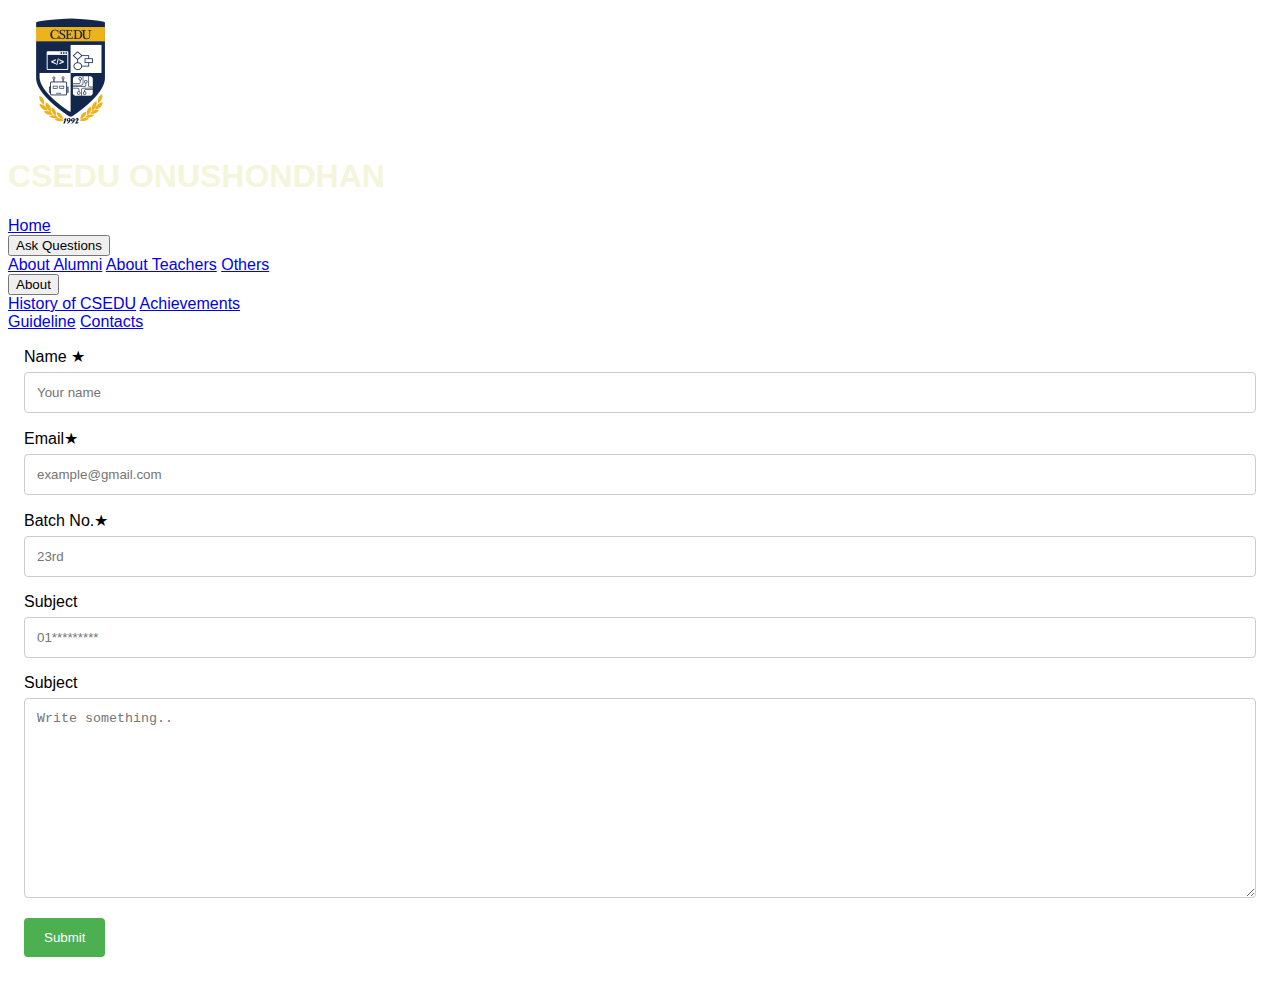
<file: Final_Software_Project/contact.html>
<!DOCTYPE html>

<html>


  <head>
    <title>
      CSEDU ONUSHONDHAN
    </title>
    <script type="text/javascript" src="index.js"></script>
    <link rel="icon" type="image/icon" href="image\csedu.png">
    <link rel="stylesheet" href="style.css" />
  </head>


  <body>





    <div class="maindiv">
      <img src="image\csedu.png" height="125" width="125">
      <p>
        <h1 style="color:beige">CSEDU ONUSHONDHAN</h1>
      </p>
    </div>


    <div class="navbar">


      <a href="index.html">Home</a>
      <div class="dropdown">
        <button class="dropbtn">Ask Questions<i class="fa fa-caret-down"></i>
        </button>

        <div class="dropdown-content">
          <a href="#">About Alumni</a>
          <a href="#">About Teachers</a>
          <a href="#">Others</a>
        </div>
      </div>


      <div class="dropdown">

        <button class="dropbtn">About<i class="fa fa-caret-down"></i>
        </button>

        <div class="dropdown-content">
          <a href="#">History of CSEDU</a>
          <a href="#">Achievements</a>
        </div>


      </div>


      <a href="#">Guideline</a>
      <a href="contact.html">Contacts</a>
    </div>



    <div class="container">
      <form action="/action_page.php">
        <label for="name">Name <span class="red-star">★</span></label>
        <input type="text" id="name" name="name" placeholder="Your name">

        <label for="email">Email<span class="red-star">★</span></label>
        <input type="text" id="email" name="email" placeholder="example@gmail.com">

        <label for="batchNo">Batch No.<span class="red-star">★</span></label>
        <input type="text" id="batchNo" name="batchNo" placeholder="23rd">

        <label for="contactNo">Subject</label>
        <input type="text" id="contactNo" name="contactNo" placeholder="01*********">

        <label for="subject">Subject</label>
        <textarea id="subject" name="subject" placeholder="Write something.." style="height:200px"></textarea>

        <input type="submit" value="Submit">
      </form>
    </div>








  </body>

</html>
</file>
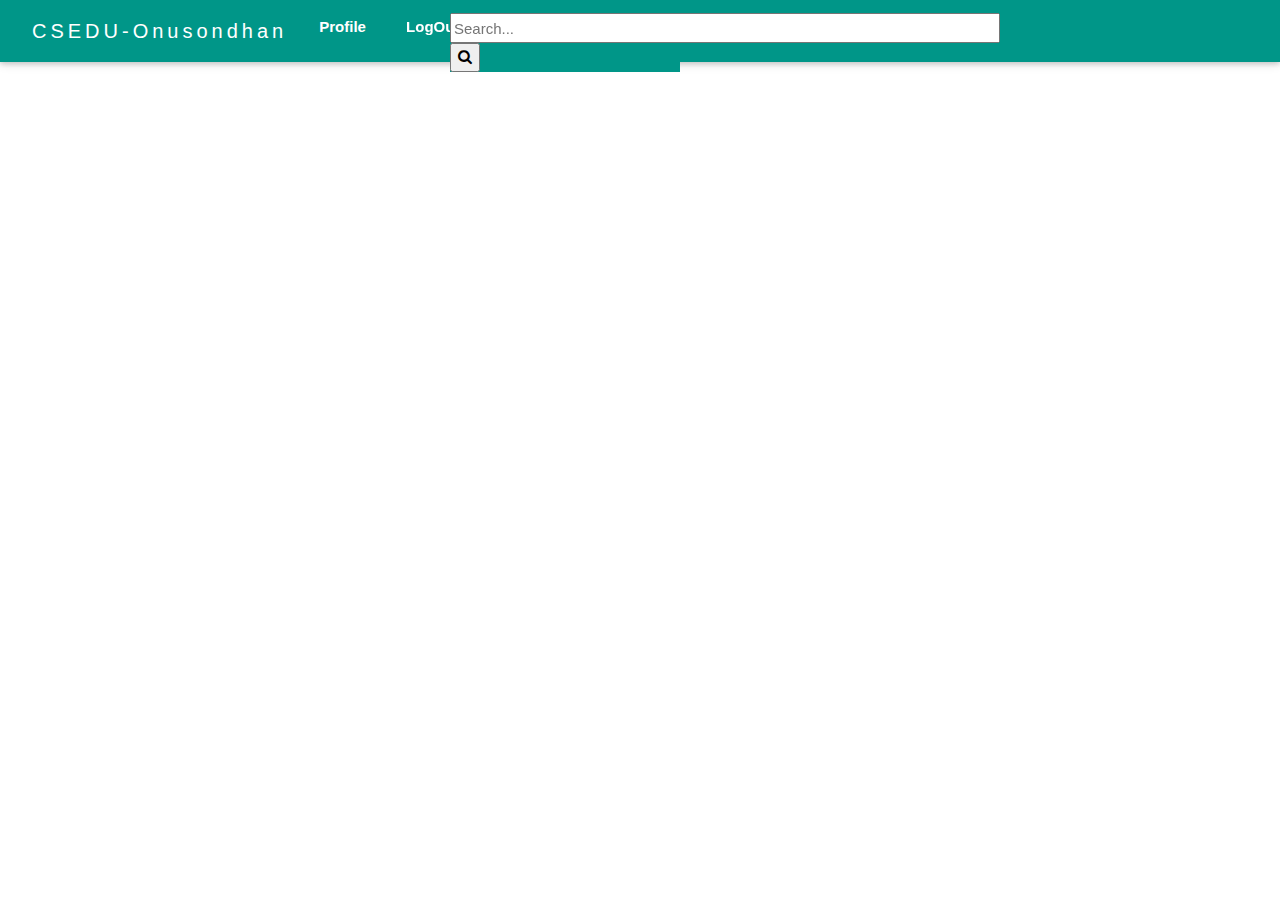
<file: Final_Software_Project/navigation_bar.html>
<!DOCTYPE html>
<html lang="en">
<title>CSEDU - ONUSONDHAN</title>
<meta charset="UTF-8">
<meta name="viewport" content="width=device-width, initial-scale=1">
<link rel="stylesheet" href="style.css" />

<link rel="icon" type="image/icon" href="CSEDUSC-Logo.png">
<link rel="stylesheet" href="https://www.w3schools.com/w3css/4/w3.css">
<link rel="stylesheet" href="https://www.w3schools.com/lib/w3-theme-black.css">
<link rel="stylesheet" href="https://fonts.googleapis.com/css?family=Roboto">
<link rel="stylesheet" href="https://cdnjs.cloudflare.com/ajax/libs/font-awesome/4.7.0/css/font-awesome.min.css">

<body>


    <div class="w3-top">
        <div class="w3-bar w3-teal w3-wide w3-padding w3-card ">
            <!-- <a class="w3-bar-item w3-button w3-right w3-hide-large w3-hover-white w3-large w3-theme-l1" href="javascript:void(0)" onclick="w3_open()"><i class="fa fa-bars"></i></a> -->
            <a href="#home" class="w3-bar-item w3-button w3-myfont w3-myfont">CSEDU-Onusondhan
            </a>

            <div class="SearchBar w3-teal">
                <form action="/action_page.php">
                    <input type="text" placeholder="Search..." name="search">
                    <button type="submit"><i class="fa fa-search"></i></button>
                </form>

            </div>

            <button id="profile_button" class="profile_btn w3-button" onclick="document.getElementById('profile_form').style.display='block'"> <b>Profile</b></button>
            <button id="logout_button" class="signout_btn w3-button" onclick="document.getElementById('logout_form').style.display='block'"> <b>LogOut</b></button>

        </div>



</body>

</html>
</file>
<file: Final_Software_Project/style.css>
html,
body,
h1,
h2,
h3,
h4,
h5,
h6 {
    font-family: "Roboto", sans-serif;
}

.w3-sidebar {
    z-index: 3;
    width: 250px;
    top: 62px;
    bottom: 0px;
    height: inherit;
}

.SearchBar {
    position: absolute;
    top: 13px;
    left: 450px;
    right: 600px;
}

.SearchBar input {
    height: 30px;
    width: 550px;
}

.button {
    background-color: #0095ff;
    /* Green */
    /* border: none; */
    /* color: white; */
    padding: 16px 32px;
    text-align: center;
    text-decoration: none;
    display: inline-block;
    font-size: 16px;
    margin: 4px 2px;
    -webkit-transition-duration: 0.4s;
    /* Safari */
    transition-duration: 0.4s;
    cursor: pointer;
    /* width: 20; */
    /*  */
    position: relative;
    /* padding: .8em; */
    border: 1px solid transparent;
    border-radius: 3px;
    background-color: transparent;
    outline: none;
    font-family: inherit;
    /* font-size: 13px; */
    font-weight: 400;
    line-height: 1.15384615;
    text-decoration: none;
    cursor: pointer;
    border-color: rgba(0, 89, 153, 0);
    box-shadow: 0 0 0 0 rgba(0, 149, 255, 0);
    color: #07C;
}

.button_ask_question {
    background-color: #008CBA;
    color: white;
    border: 2px solid #4CAF50;
}

.w3-myfont {
    font-size: 20px;
    font-family: 'Trebuchet MS', 'Lucida Sans Unicode', 'Lucida Grande', 'Lucida Sans', Arial, sans-serif
}

.modal {
    display: none;
    position: fixed;
    z-index: 1;
    left: 0;
    top: 0;
    width: 100%;
    height: 100%;
    overflow: auto;
    background-color: rgb(0, 0, 0);
    background-color: rgba(0, 0, 0, 0.4);
    padding-top: 60px;
}

.modal-content {
    background-color: white;
    margin: 5% auto 15% auto;
    border: 1px solid #888;
    width: 30%;
}

.signin_btn {
    text-align: center;
    float: right;
    width: 80px;
    height: 40px;
    margin: 5px;
    border-radius: 12px;
    text-shadow: #333;
    box-shadow: #9494b4;
}

.imgcontainer {
    text-align: center;
    margin: 24px 0 12px 0;
    position: relative;
}

.button_login {
    background-color: rgb(71, 79, 194);
    color: white;
    padding: 14px 20px;
    margin: 8px 0;
    border: none;
    cursor: pointer;
    width: 100%;
}

.button_login:hover {
    opacity: 0.8;
}

.container {
    padding: 16px;
}

.close {
    position: absolute;
    right: 25px;
    top: 0;
    color: #000;
    font-size: 35px;
    font-weight: bold;
}

.close:hover,
.close:focus {
    color: red;
    cursor: pointer;
}

.clearfix::after {
    content: "";
    clear: both;
    display: table;
}

span.psw {
    float: right;
    padding-top: 16px;
}

.cancelbtn {
    width: auto;
    padding: 10px 18px;
    background-color: #D32F2F;
    ;
}

.animate {
    -webkit-animation: animatezoom 0.6s;
    animation: animatezoom 0.6s
}

.container input[type=text],
input[type=password] {
    width: 100%;
    padding: 12px 20px;
    margin: 8px 0;
    display: inline-block;
    border: 1px solid #ccc;
    box-sizing: border-box;
}

img.avatar {
    width: 200px;
    height: 200px;
    border-radius: 50%;
}

.SignCancelBtn {
    padding: 14px 20px;
    background-color: #f44336;
}

.signupbtn {
    padding: 14px 20px;
    background-color: rgb(71, 79, 194);
}

.SignCancelBtn,
.signupbtn {
    float: left;
    width: 50%;
}

.clearfix::after {
    content: "";
    clear: both;
    display: table;
}

input[type=text]:focus,
input[type=password]:focus {
    outline: none;
}

.container input[type=text],
select,
textarea {
    width: 100%;
    padding: 12px;
    border: 1px solid #ccc;
    border-radius: 4px;
    box-sizing: border-box;
    margin-top: 6px;
    margin-bottom: 16px;
    resize: vertical;
}

input[type=submit] {
    background-color: #4CAF50;
    color: white;
    padding: 12px 20px;
    border: none;
    border-radius: 4px;
    cursor: pointer;
}

input[type=submit]:hover {
    background-color: #45a049;
}

@-webkit-keyframes animatezoom {
    from {
        -webkit-transform: scale(0)
    }
    to {
        -webkit-transform: scale(1)
    }
}

@keyframes animatezoom {
    from {
        transform: scale(0)
    }
    to {
        transform: scale(1)
    }
}

@media screen and (max-width: 300px) {
    span.psw {
        display: block;
        float: none;
    }
    .cancelbtn {
        width: 100%;
    }
}

@media screen and (max-width: 300px) {
    .SignCancelBtn,
    .signupbtn {
        width: 100%;
    }
}
</file>
